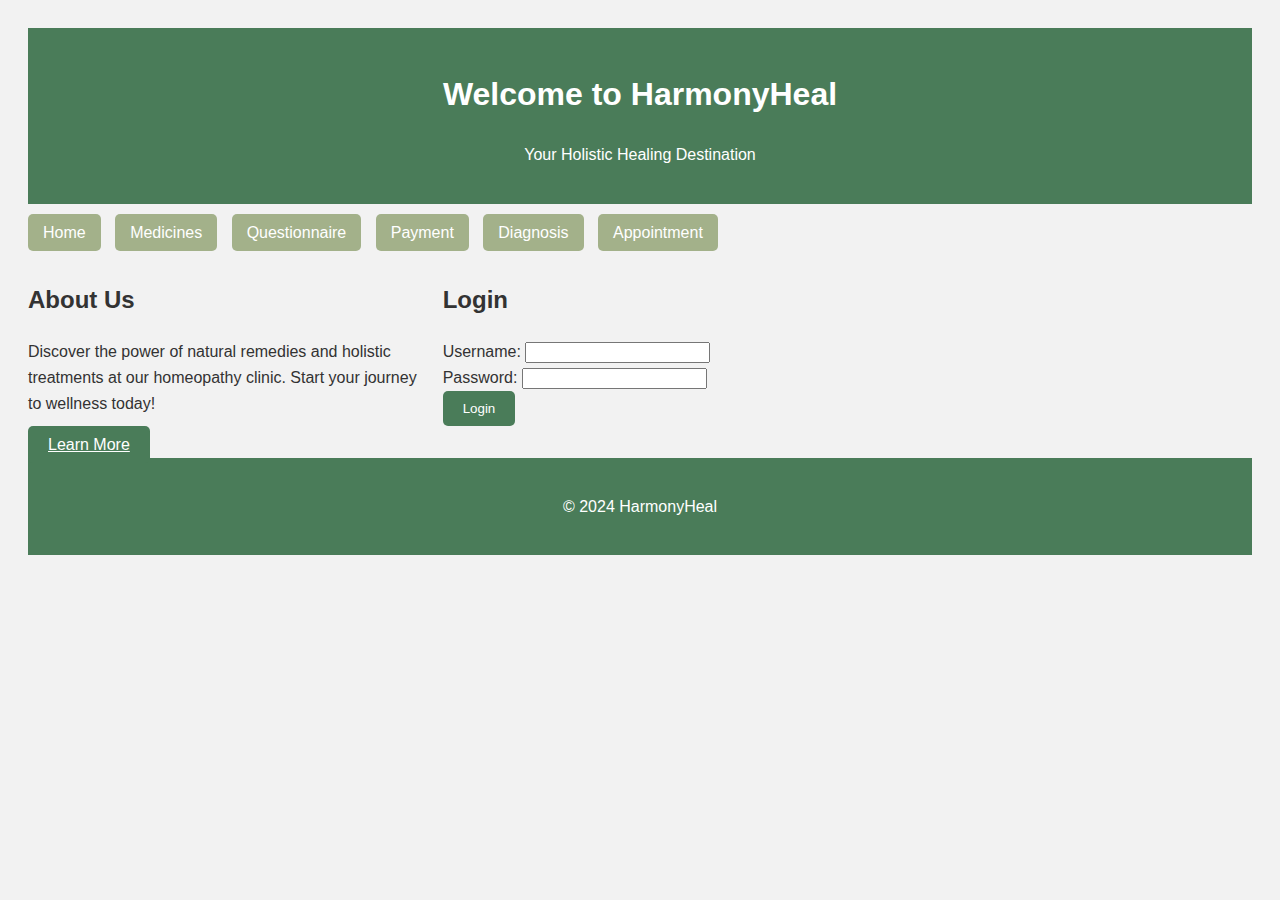
<file: index.html>
<!DOCTYPE html>
<html lang="en">
<head>
    <meta charset="UTF-8">
    <meta name="viewport" content="width=device-width, initial-scale=1.0">
    <title>Homeopathy Clinic</title>
    <link rel="stylesheet" href="styles.css">
</head>
<body>

<header>
    <h1>Welcome to HarmonyHeal</h1>
    <p>Your Holistic Healing Destination</p>
</header>

<nav>
    <ul>
        <li><a href="index.html">Home</a></li>
        <li><a href="medicines.html">Medicines</a></li>
        <li><a href="questions.html">Questionnaire</a></li>
        <li><a href="payment.html">Payment</a></li>
        <li><a href="diagnosis.html">Diagnosis</a></li>
        <li><a href="appointment.html">Appointment</a></li>
    </ul>
</nav>

<main>
    <section>
        <h2>About Us</h2>
        <p>Discover the power of natural remedies and holistic treatments at our homeopathy clinic. Start your journey to wellness today!</p>
        <a href="about.html" class="button">Learn More</a>
    </section>
    <!-- New Login Section -->
    <section id="login">
            <h2>Login</h2>
            <form id="loginForm" action="/login" method="post">
                <div class="form-group">
                    <label for="username">Username:</label>
                    <input type="text" id="username" name="username" required>
                </div>
                <div class="form-group">
                    <label for="password">Password:</label>
                    <input type="password" id="password" name="password" required>
                </div>
                <button type="submit" class="button">Login</button>
            </form>
        </section>
</main>

<footer>
    <p>&copy; 2024 HarmonyHeal</p>
</footer>

</body>
</html>
</file>
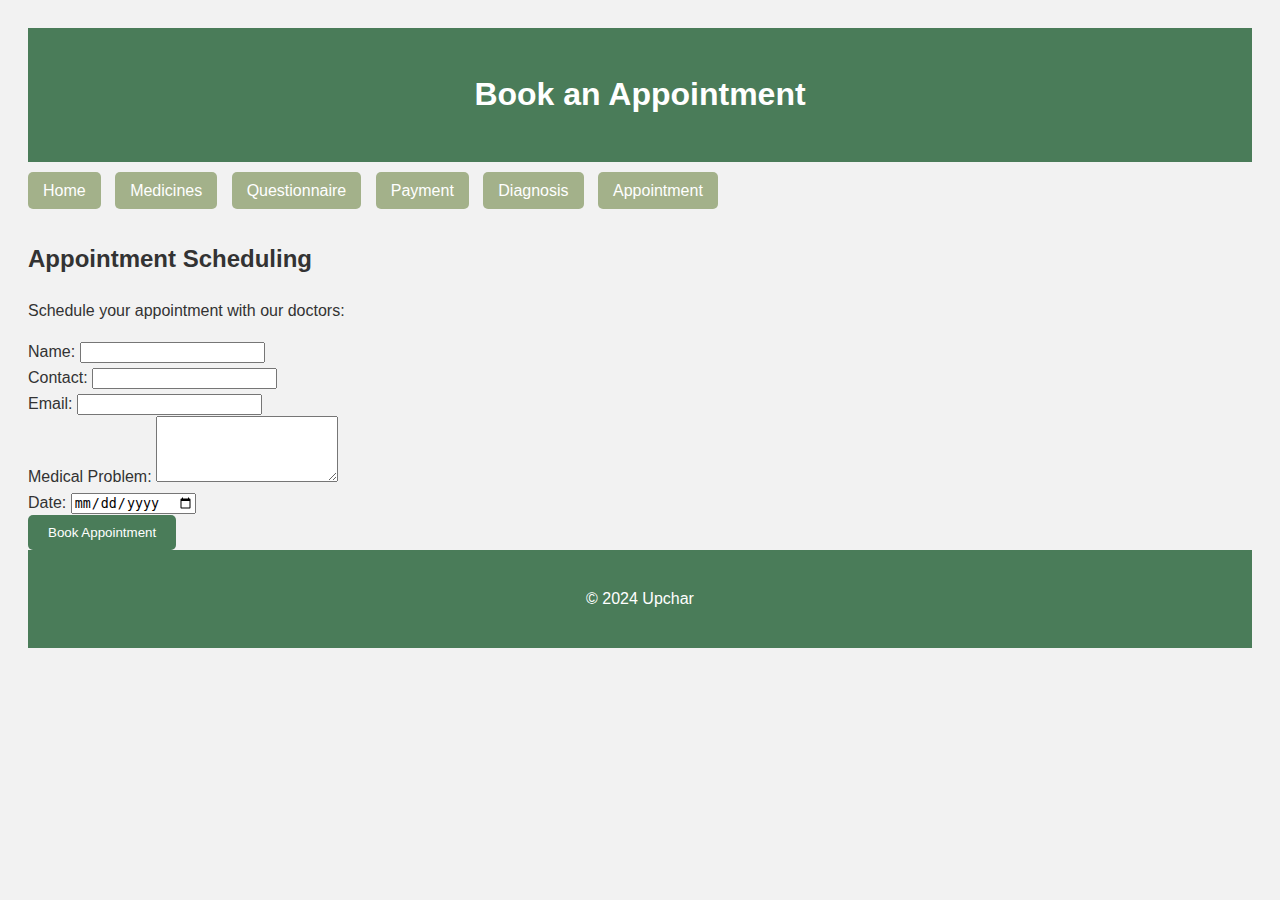
<file: appointment.html>
<!DOCTYPE html>
<html lang="en">
<head>
    <meta charset="UTF-8">
    <meta name="viewport" content="width=device-width, initial-scale=1.0">
    <title>Appointment</title>
    <link rel="stylesheet" href="styles.css">
</head>
<body>

<header>
    <h1>Book an Appointment</h1>
</header>

<nav>
    <ul>
        <li><a href="index.html">Home</a></li>
        <li><a href="medicines.html">Medicines</a></li>
        <li><a href="questions.html">Questionnaire</a></li>
        <li><a href="payment.html">Payment</a></li>
        <li><a href="diagnosis.html">Diagnosis</a></li>
        <li><a href="appointment.html">Appointment</a></li>
    </ul>
</nav>

<main>
    <section>
        <h2>Appointment Scheduling</h2>
        <p>Schedule your appointment with our doctors:</p>
        <form id="appointmentForm" action="http://127.0.0.1:5001/book_appointment" method="post">
            <div class="form-group">
                <label for="name">Name:</label>
                <input type="text" id="name" name="name" required>
            </div>

            <div class="form-group">
                <label for="contact">Contact:</label>
                <input type="tel" id="contact" name="contact" required>
            </div>

            <div class="form-group">
                <label for="email">Email:</label>
                <input type="email" id="email" name="email" required>
            </div>

            <div class="form-group">
                <label for="medicalProblem">Medical Problem:</label>
                <textarea id="medicalProblem" name="medicalProblem" rows="4" required></textarea>
            </div>

            <div class="form-group">
                <label for="appointmentDate">Date:</label>
                <input type="date" id="appointmentDate" name="appointmentDate" required>
            </div>

            <button type="submit" class="button">Book Appointment</button>
        </form>
    </section>
</main>

<footer>
    <p>&copy; 2024 Upchar</p>
</footer>

<script src="script.js"></script>

</body>
</html>
</file>
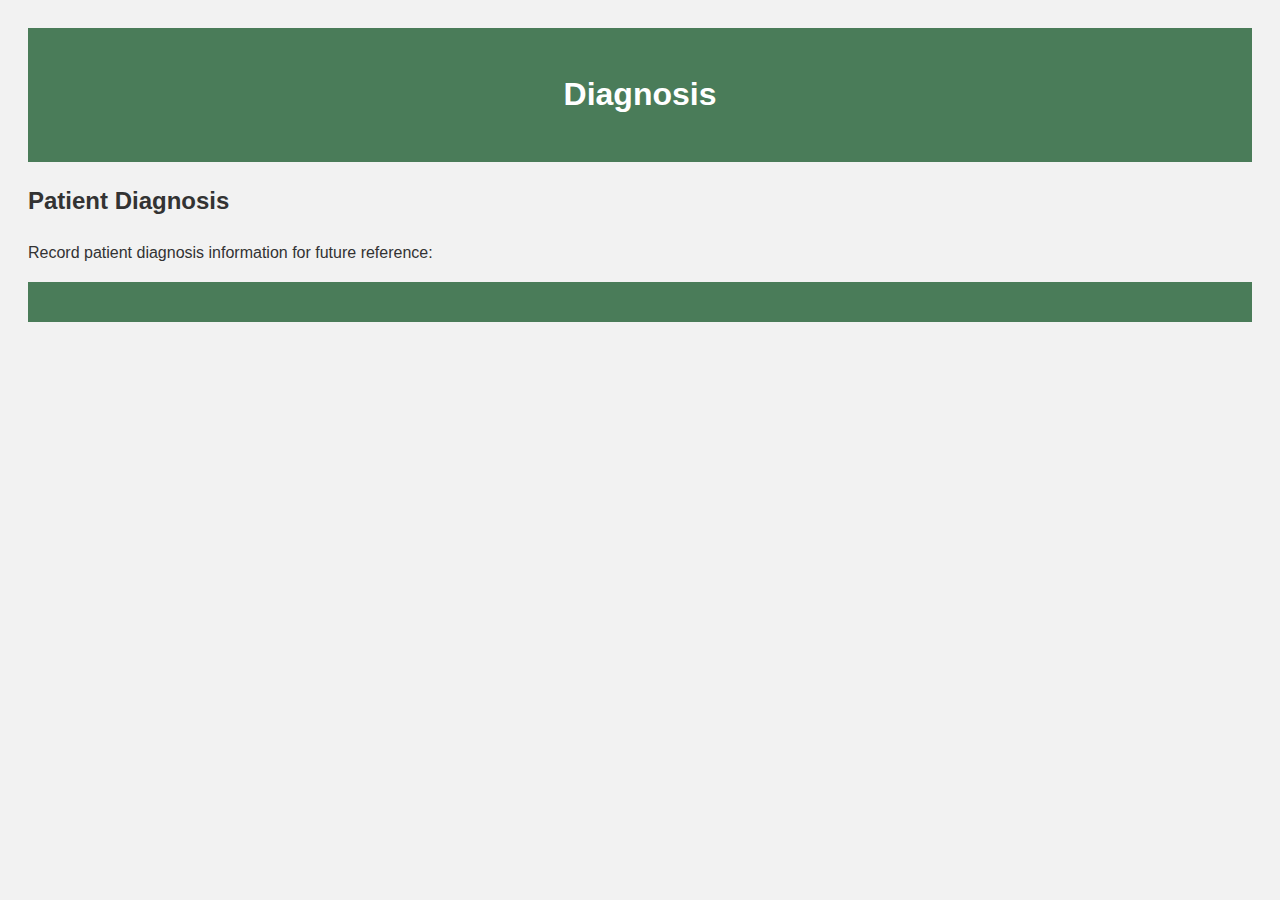
<file: diagnosis.html>
<!DOCTYPE html>
<html lang="en">
<head>
    <meta charset="UTF-8">
    <meta name="viewport" content="width=device-width, initial-scale=1.0">
    <title>Diagnosis</title>
    <link rel="stylesheet" href="styles.css">
</head>
<body>
    <header>
        <h1>Diagnosis</h1>
    </header>
    
    <nav>
        <!-- Navigation Bar (same as index.html) -->
    </nav>

    <section>
        <h2>Patient Diagnosis</h2>
        <p>Record patient diagnosis information for future reference:</p>
        <!-- Add diagnosis form or details here -->
    </section>

    <footer>
        <!-- Footer (same as index.html) -->
    </footer>
</body>
</html>
</file>
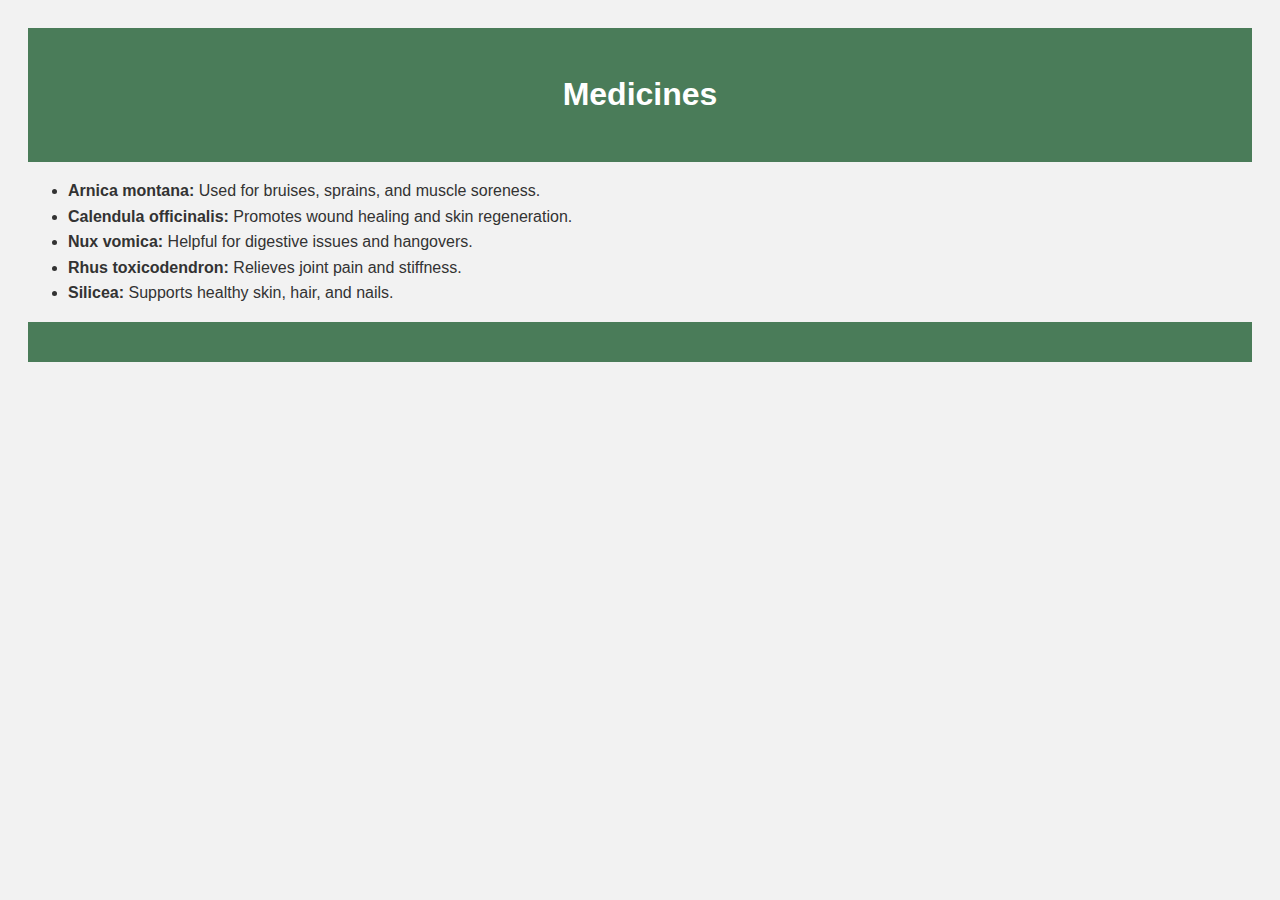
<file: medicines.html>
<!DOCTYPE html>
<html lang="en">
<head>
    <meta charset="UTF-8">
    <meta name="viewport" content="width=device-width, initial-scale=1.0">
    <title>Medicines</title>
    <link rel="stylesheet" href="styles.css">
</head>
<body>
    <header>
        <h1>Medicines</h1>
    </header>
    
    <nav>
        <!-- Navigation Bar (same as index.html) -->
    </nav>

    <section>
        <ul>
            <li><strong>Arnica montana:</strong> Used for bruises, sprains, and muscle soreness.</li>
            <li><strong>Calendula officinalis:</strong> Promotes wound healing and skin regeneration.</li>
            <li><strong>Nux vomica:</strong> Helpful for digestive issues and hangovers.</li>
            <li><strong>Rhus toxicodendron:</strong> Relieves joint pain and stiffness.</li>
            <li><strong>Silicea:</strong> Supports healthy skin, hair, and nails.</li>
        </ul>
    </section>

    <footer>
        <!-- Footer (same as index.html) -->
    </footer>
</body>
</html>
</file>
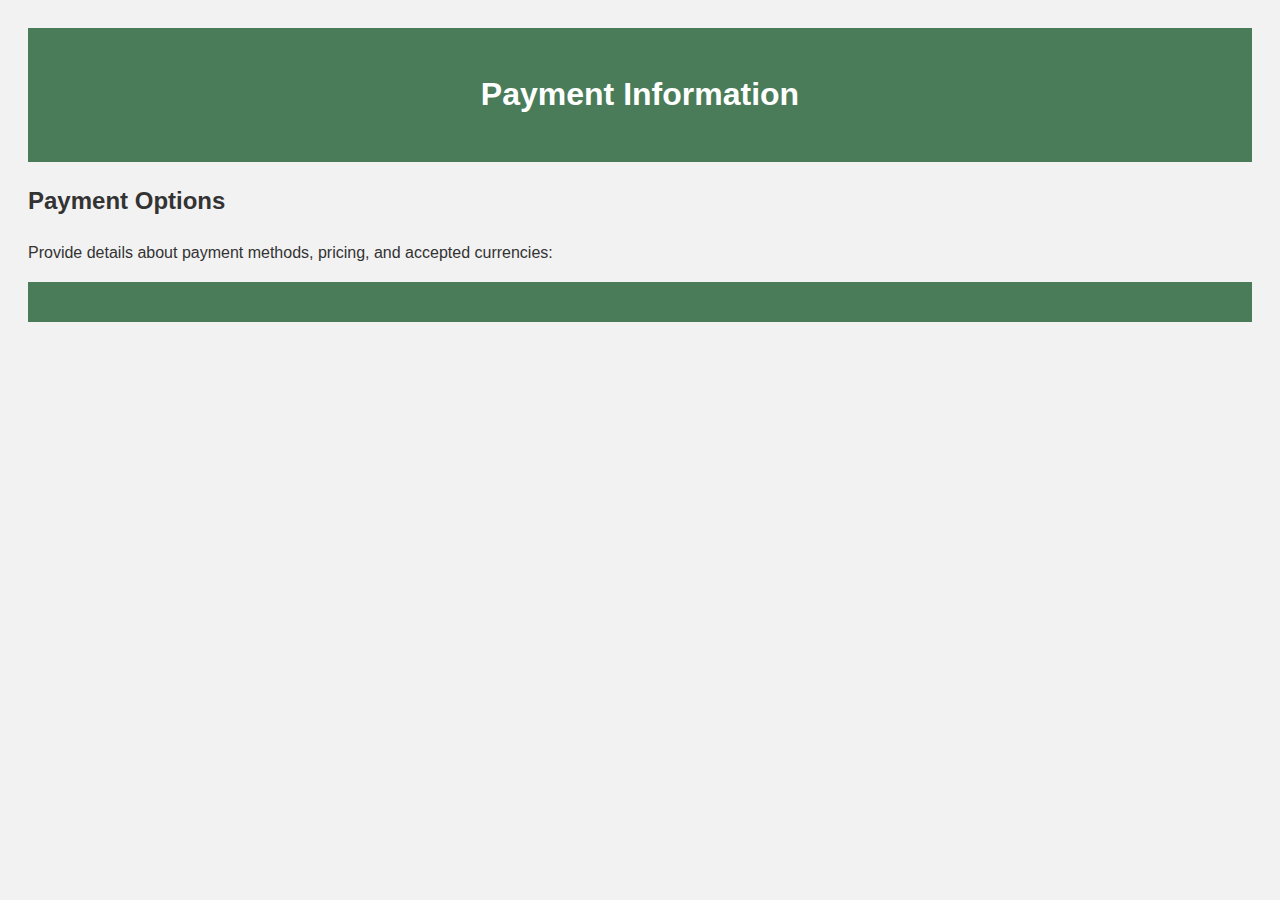
<file: payment.html>
<!DOCTYPE html>
<html lang="en">
<head>
    <meta charset="UTF-8">
    <meta name="viewport" content="width=device-width, initial-scale=1.0">
    <title>Payment Information</title>
    <link rel="stylesheet" href="styles.css">
</head>
<body>
    <header>
        <h1>Payment Information</h1>
    </header>
    
    <nav>
        <!-- Navigation Bar (same as index.html) -->
    </nav>

    <section>
        <h2>Payment Options</h2>
        <p>Provide details about payment methods, pricing, and accepted currencies:</p>
        <!-- Add payment information here -->
    </section>

    <footer>
        <!-- Footer (same as index.html) -->
    </footer>
</body>
</html>
</file>
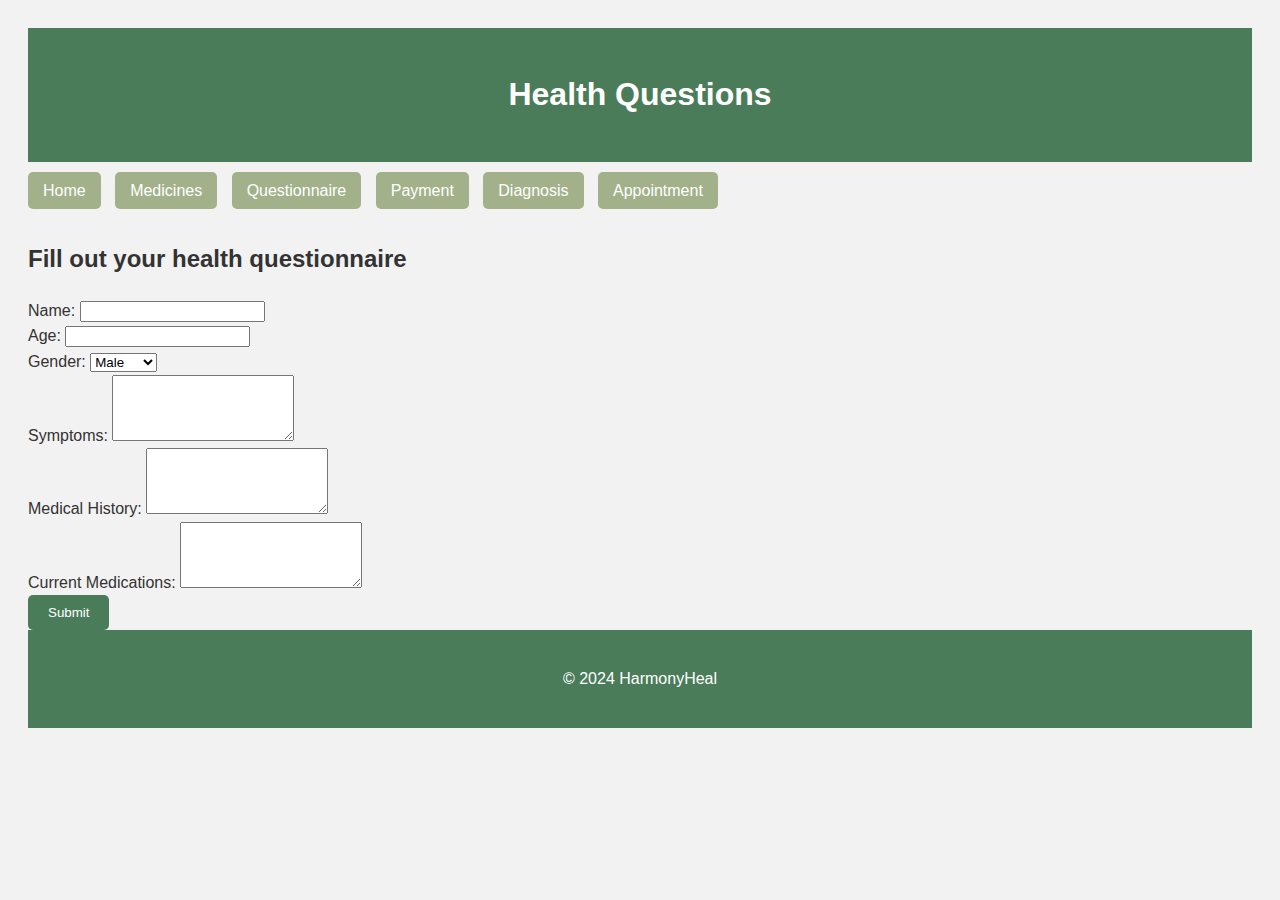
<file: questions.html>
<!DOCTYPE html>
<html lang="en">
<head>
    <meta charset="UTF-8">
    <meta name="viewport" content="width=device-width, initial-scale=1.0">
    <title>Health Questions</title>
    <link rel="stylesheet" href="styles.css">
</head>
<body>

<header>
    <h1>Health Questions</h1>
</header>

<nav>
    <ul>
        <li><a href="index.html">Home</a></li>
        <li><a href="medicines.html">Medicines</a></li>
        <li><a href="questions.html">Questionnaire</a></li>
        <li><a href="payment.html">Payment</a></li>
        <li><a href="diagnosis.html">Diagnosis</a></li>
        <li><a href="appointment.html">Appointment</a></li>
    </ul>
</nav>

<main class="container">
    <section>
        <h2>Fill out your health questionnaire</h2>
        <form id="healthForm">
            <div class="form-group">
                <label for="name">Name:</label>
                <input type="text" id="name" name="name" required>
            </div>

            <div class="form-group">
                <label for="age">Age:</label>
                <input type="number" id="age" name="age" required>
            </div>

            <div class="form-group">
                <label for="gender">Gender:</label>
                <select id="gender" name="gender">
                    <option value="male">Male</option>
                    <option value="female">Female</option>
                    <option value="other">Other</option>
                </select>
            </div>

            <div class="form-group">
                <label for="symptoms">Symptoms:</label>
                <textarea id="symptoms" name="symptoms" rows="4" required></textarea>
            </div>

            <div class="form-group">
                <label for="medicalHistory">Medical History:</label>
                <textarea id="medicalHistory" name="medicalHistory" rows="4"></textarea>
            </div>

            <div class="form-group">
                <label for="medications">Current Medications:</label>
                <textarea id="medications" name="medications" rows="4"></textarea>
            </div>

            <button type="submit" class="button">Submit</button>
        </form>
    </section>
    <div id="output"></div>
</main>

<footer>
    <p>&copy; 2024 HarmonyHeal</p>
</footer>

<script src="script.js"></script>

</body>
</html>
</file>
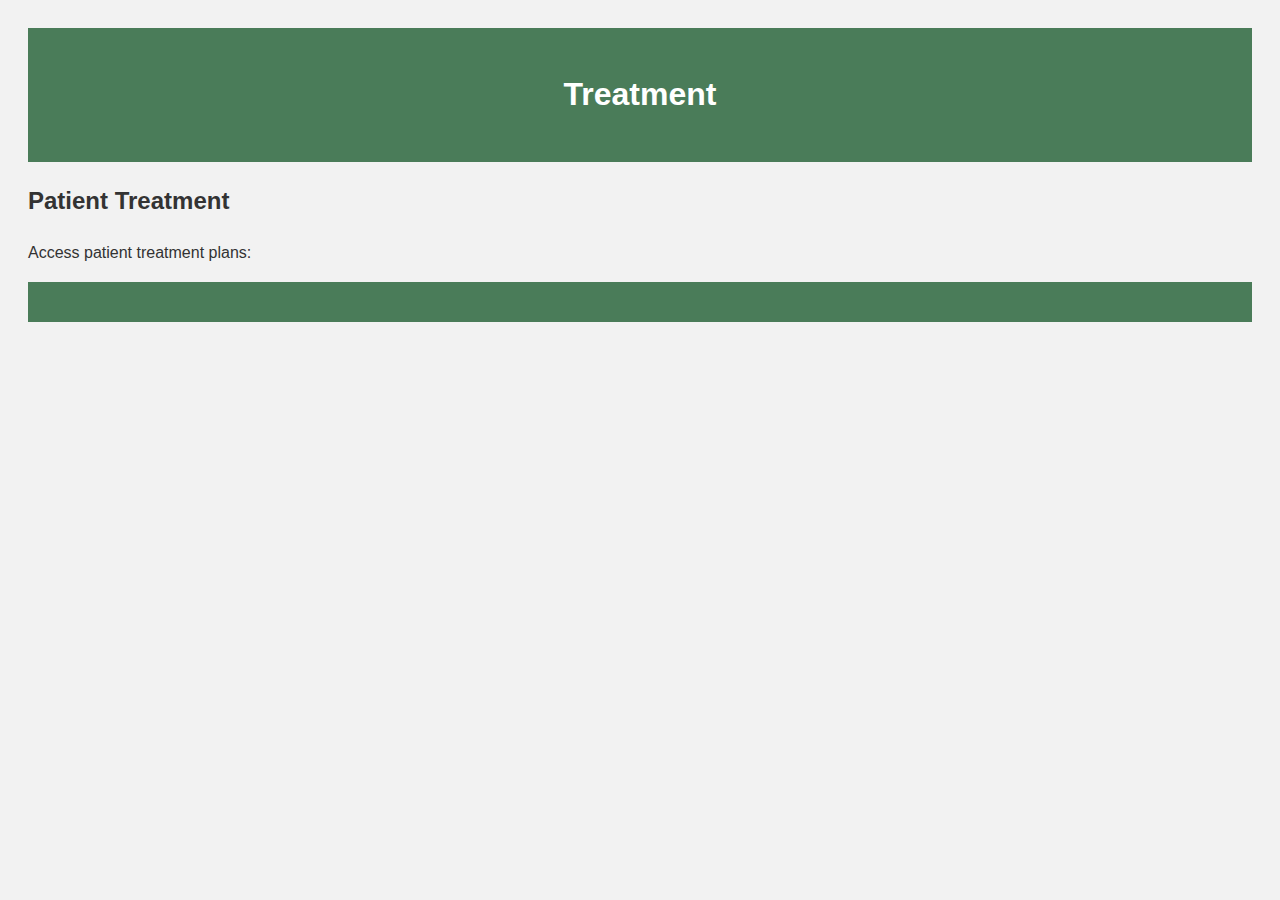
<file: treatment.html>
<!DOCTYPE html>
<html lang="en">
<head>
    <meta charset="UTF-8">
    <meta name="viewport" content="width=device-width, initial-scale=1.0">
    <title>Treatment</title>
    <link rel="stylesheet" href="styles.css">
</head>
<body>
    <header>
        <h1>Treatment</h1>
    </header>
    
    <nav>
        <!-- Navigation Bar (same as index.html) -->
    </nav>

    <section>
        <h2>Patient Treatment</h2>
        <p>Access patient treatment plans:</p>
        <!-- Add treatment information accessible only to admin and patients -->
    </section>

    <footer>
        <!-- Footer (same as index.html) -->
    </footer>
</body>
</html>
</file>
<file: styles.css>
/* Root definition for styling */
:root {
    --primary-color: #4a7c59; /* A calming green */
    --secondary-color: #f2f2f2; /* Soft off-white for backgrounds */
    --accent-color: #a3b18a; /* Soothing light green for accents */
    --text-color: #333; /* Dark grey for readability */
    --font-stack: 'Segoe UI', Tahoma, Geneva, Verdana, sans-serif;

    --header-height: 60px;
    --footer-height: 50px;
    --nav-height: 50px;
}

/* Global Styles */
body {
    font-family: var(--font-stack);
    color: var(--text-color);
    background-color: var(--secondary-color);
    line-height: 1.6;
    padding: 20px;
}

header, footer {
    background-color: var(--primary-color);
    color: white;
    text-align: center;
    padding: 20px;
}

nav ul {
    list-style: none;
    padding: 0;
}

nav ul li {
    display: inline-block;
    margin-right: 10px;
}

nav ul li a {
    text-decoration: none;
    color: white;
    background-color: var(--accent-color);
    padding: 10px 15px;
    border-radius: 5px;
    transition: background-color 0.3s;
}

nav ul li a:hover, nav ul li a:focus {
    background-color: darken(var(--primary-color), 10%);
}

/* Responsive Grid Layout for Sections */
main {
    display: grid;
    grid-template-columns: repeat(auto-fill, minmax(320px, 1fr));
    gap: 20px;
}

.button {
    background-color: var(--primary-color);
    color: white;
    border: none;
    padding: 10px 20px;
    cursor: pointer;
    border-radius: 5px;
    transition: background-color 0.3s;
}

.button:hover {
    background-color: darken(var(--primary-color), 20%);
}

/* Media Queries for Responsive Adjustments */
@media (max-width: 768px) {
    nav ul li {
        display:block;
        text-align: center;
    }

    nav ul li a {
        display: block;
        margin-bottom: 10px;
    }

    .button {
        width: 100%;
    }
}
</file>
